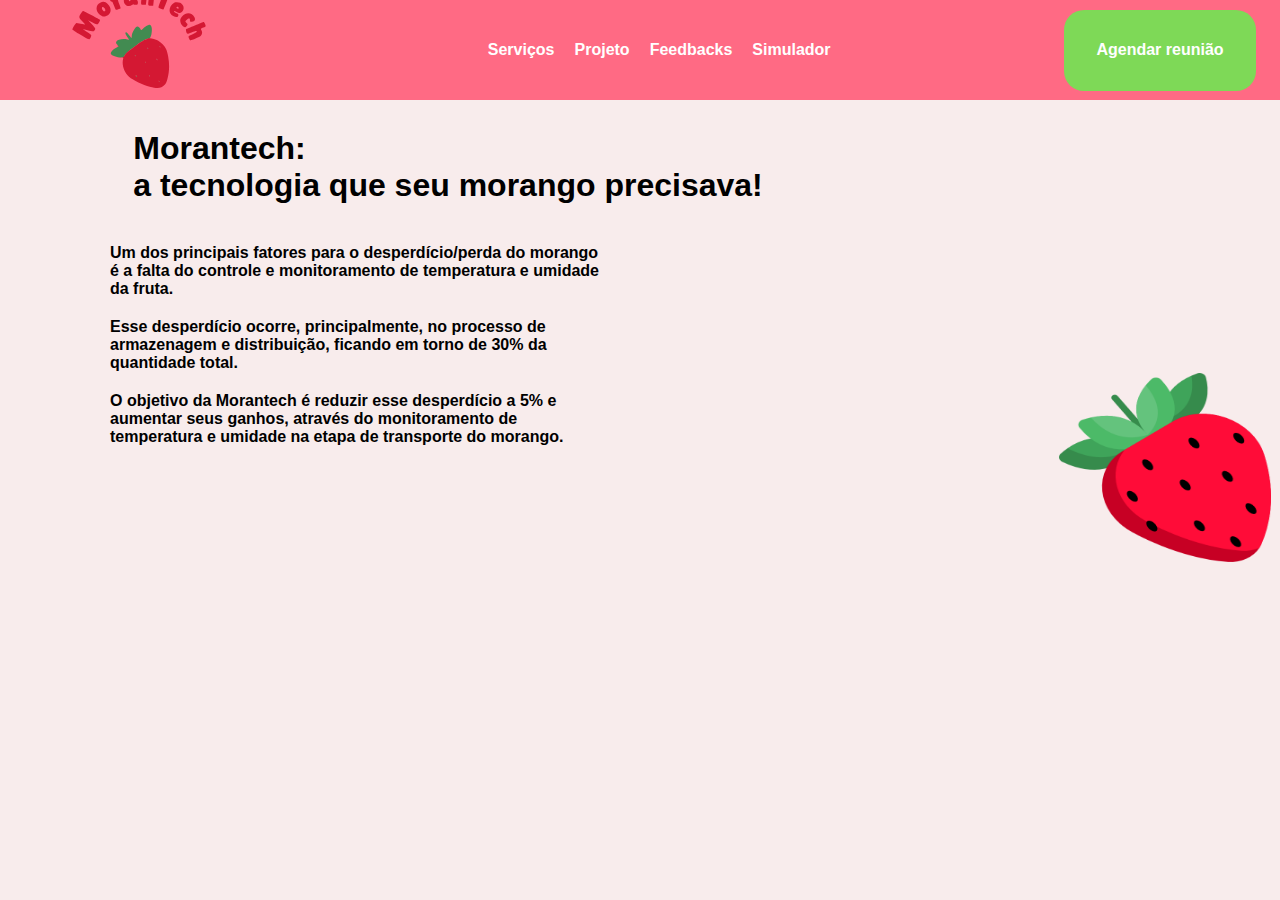
<file: flexbox_practices/index.html>
<!DOCTYPE html>
<html lang="pt-br">
  <head>
    <meta charset="UTF-8" />
    <meta http-equiv="X-UA-Compatible" content="IE=edge" />
    <meta name="viewport" content="width=device-width, initial-scale=1.0" />
    <title>Pratica flexbox</title>
    <link rel="stylesheet" href="css/pratica1.css" />
  </head>
  <body>
    <nav>
      <img src="images/trace.svg" alt="morantech" />
      <ul>
        <li><a href="login.html">Serviços</a></li>
        <li><a>Projeto</a></li>
        <li><a>Feedbacks</a></li>
        <li><a href="simuladorF.html">Simulador</a></li>
      </ul>
      <button class="button">Agendar reunião</button>
    </nav>
    <div class="main">
      <div class="right">
        <div class="pag-title">
          <h1>Morantech: <br />a tecnologia que seu morango precisava!</h1>
        </div>
        <div class="textfield">
          <p>
            Um dos principais fatores para o desperdício/perda do morango é a
            falta do controle e monitoramento de temperatura e umidade da fruta.
          </p>

          <p>
            Esse desperdício ocorre, principalmente, no processo de <br />
            armazenagem e distribuição, ficando em torno de 30% da <br />
            quantidade total.
          </p>

          <p>
            O objetivo da Morantech é reduzir esse desperdício a 5% e <br />
            aumentar seus ganhos, através do monitoramento de <br />
            temperatura e umidade na etapa de transporte do morango.
          </p>
        </div>
      </div>
      <div class="left-image">
        <img src="images/morango.png" alt="morango" class="imagem" />
      </div>
    </div>
  </body>
</html>
</file>
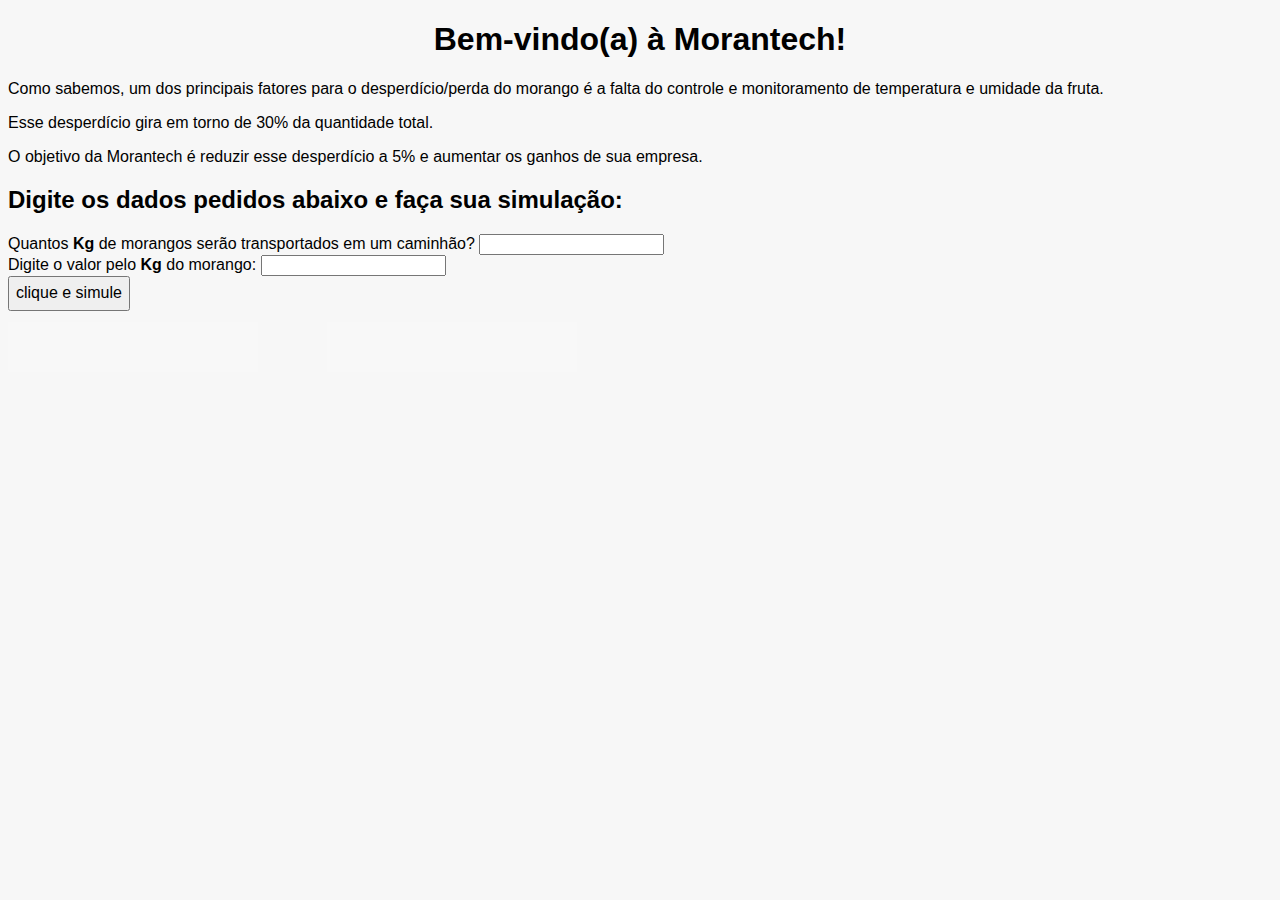
<file: flexbox_practices/simuladorF.html>
<!DOCTYPE html>
<html lang="pt-br">
  <head>
    <meta charset="UTF-8" />
    <meta http-equiv="X-UA-Compatible" content="IE=edge" />
    <meta name="viewport" content="width=device-width, initial-scale=1.0" />
    <title>Simulador Finaceiro - MoranTech</title>
    <link rel="stylesheet"  href="./css/simulador.css" />
  </head>
  <body>
    <div class="container">
      <h1 class="titulo">Bem-vindo(a) à Morantech!</h1>
      <div class="paragrafos">
        <p>
          Como sabemos, um dos principais fatores para o desperdício/perda do
          morango é a falta do controle e monitoramento de temperatura e umidade
          da fruta.
        </p>
        Esse desperdício gira em torno de 30% da quantidade total.
        <p>
          O objetivo da Morantech é reduzir esse desperdício a 5% e aumentar os
          ganhos de sua empresa.
          <br />
        </p>
      </div>
      <h2>Digite os dados pedidos abaixo e faça sua simulação:</h2>
      <div>
        Quantos<b> Kg</b> de morangos serão transportados em um caminhão?
        <input id="input_qtdMorangos" /><br />
        Digite o valor pelo <b>Kg</b> do morango:
        <input id="input_valorMorango" /><br />
        <button onclick="simule()" class="botao">clique e simule</button>
        <p id="p_resultado"></p>
      </div>
      <div class="resultado">
        <div class="caixa1">
          <p id="p_resposta1"></p>
        </div>
        <div class="caixa2">
          <p id="p_resposta2"></p>
        </div>
      </div>
    </div>
  </body>
</html>

<script>
  function simule() {
    var qtdM = Number(input_qtdMorangos.value);

    var valorMorango = Number(input_valorMorango.value);

    var perdaMorango = qtdM * 0.3;
    var perdaMoran = qtdM * 0.05;

    var custoTotal = qtdM * valorMorango;
    var perdaTotal = custoTotal * 0.3;

    var custo = custoTotal - perdaTotal;

    var perdaComMoran = custoTotal * 0.05;
    var custoMoran = custoTotal - perdaComMoran;

    var retorno = perdaTotal - perdaComMoran;

    if (qtdM <= 0) {
      alert("Por favor digite um número válido!");
    }
    if (qtdM > 0) {
      p_resultado.innerHTML = `Transportando <b>${qtdM}Kg</b> com o valor de <b>R$${valorMorango}</b>, teria os seguintes resultados:`;

      p_resposta1.innerHTML += `<h4>Sem a tecnologia MoranTech:</h4> Transportando <b>${qtdM} Kg</b> de morango; <br> Ocorreria uma perda de <b>${perdaMorango} Kg</b> ;<br> Assim sendo iria obter um lucro de <b>R$${custo}</b>.`;

      p_resposta2.innerHTML += `<h4>Com a tecnologia MoranTech:</h4> Transportando os mesmos <b>${qtdM} Kg </b> de morango ;<br> Teria uma uma perda de <b>${perdaMoran} Kg ;</b> <br> Sendo assim iria obter um lucro de <b>RS${custoMoran}</b> ;<br> tendo um acrescimo nos ganhos de <b>RS${retorno}</b>.`;
    }
  }
</script>
</file>
<file: flexbox_practices/css/pratica1.css>
* {
    margin: 0;
    padding: 0;
    box-sizing: border-box;
}

body {
    background-color: #f8ecec;
    font-family:  'Open Sans', sans-serif;;
}



nav {
    display: flex;
    justify-content: space-between;
    font-size: 12pt;
    align-items: center ;
    font-weight: 900;
    background: #ff6a84;
    color: #fff;
    height: 100px;
    padding: 0px 24px;

}

ul {
    display: flex;
    list-style: none;
    gap: 20px;
}

li {
    cursor: pointer;
}


a {
    text-decoration: none;
    display: flex;
    justify-content: flex-start;
    color: #fff;
}

img {
    width: 18vw;
    height: 21vh;
    display: flex;
    justify-content: flex-start;
    align-items: center;
    margin-top: 15px;
}

.button {
    background: #7ed957;
    color: #fff;
    border-radius: 20px;
    font-weight: 900;
    font-size: 12pt;
    width: 15vw;
    height: 9vh;
    outline: none;
    border: 1px;
    cursor: pointer;
}

.main {
    display: flex;
    justify-content: space-between;
}

.pag-title {
    width: 70vw;

}

.pag-title > h1 {
    display: flex;
    justify-content: center;
    align-items: center;
    padding: 30px 80px;
    font-weight: 800;
}

.textfield {
    width: 70vw;

}

.textfield > p {
    width: 80%;
    display: flex;
    justify-content: flex-start;
    align-items: center;
    padding: 10px 110px;
    font-weight: 800;
    
}

.left-image {
    display: flex;
    justify-content: flex-end;
    align-items: center;
    width: 100vw;
    height: 80vh;
    
}
</file>
<file: flexbox_practices/css/simulador.css>
.titulo {
    justify-content: center;
    align-items: center;
    display: flex;
}

.botao {
    font-size: medium;
    height: 35px;
}


.container {
    font-family: 'Rubik', sans-serif;
}


.caixa1, .caixa2 {
    width: 250px;
    height: 50px;
    background-color: #f8f8f8;
  }

  .resultado {
    width: 45%;
    display: flex;
    justify-content: space-between;
    align-items: center;
    height: 40px;
  }

  body {
    background-color: #f7f7f7;
  }
</file>
